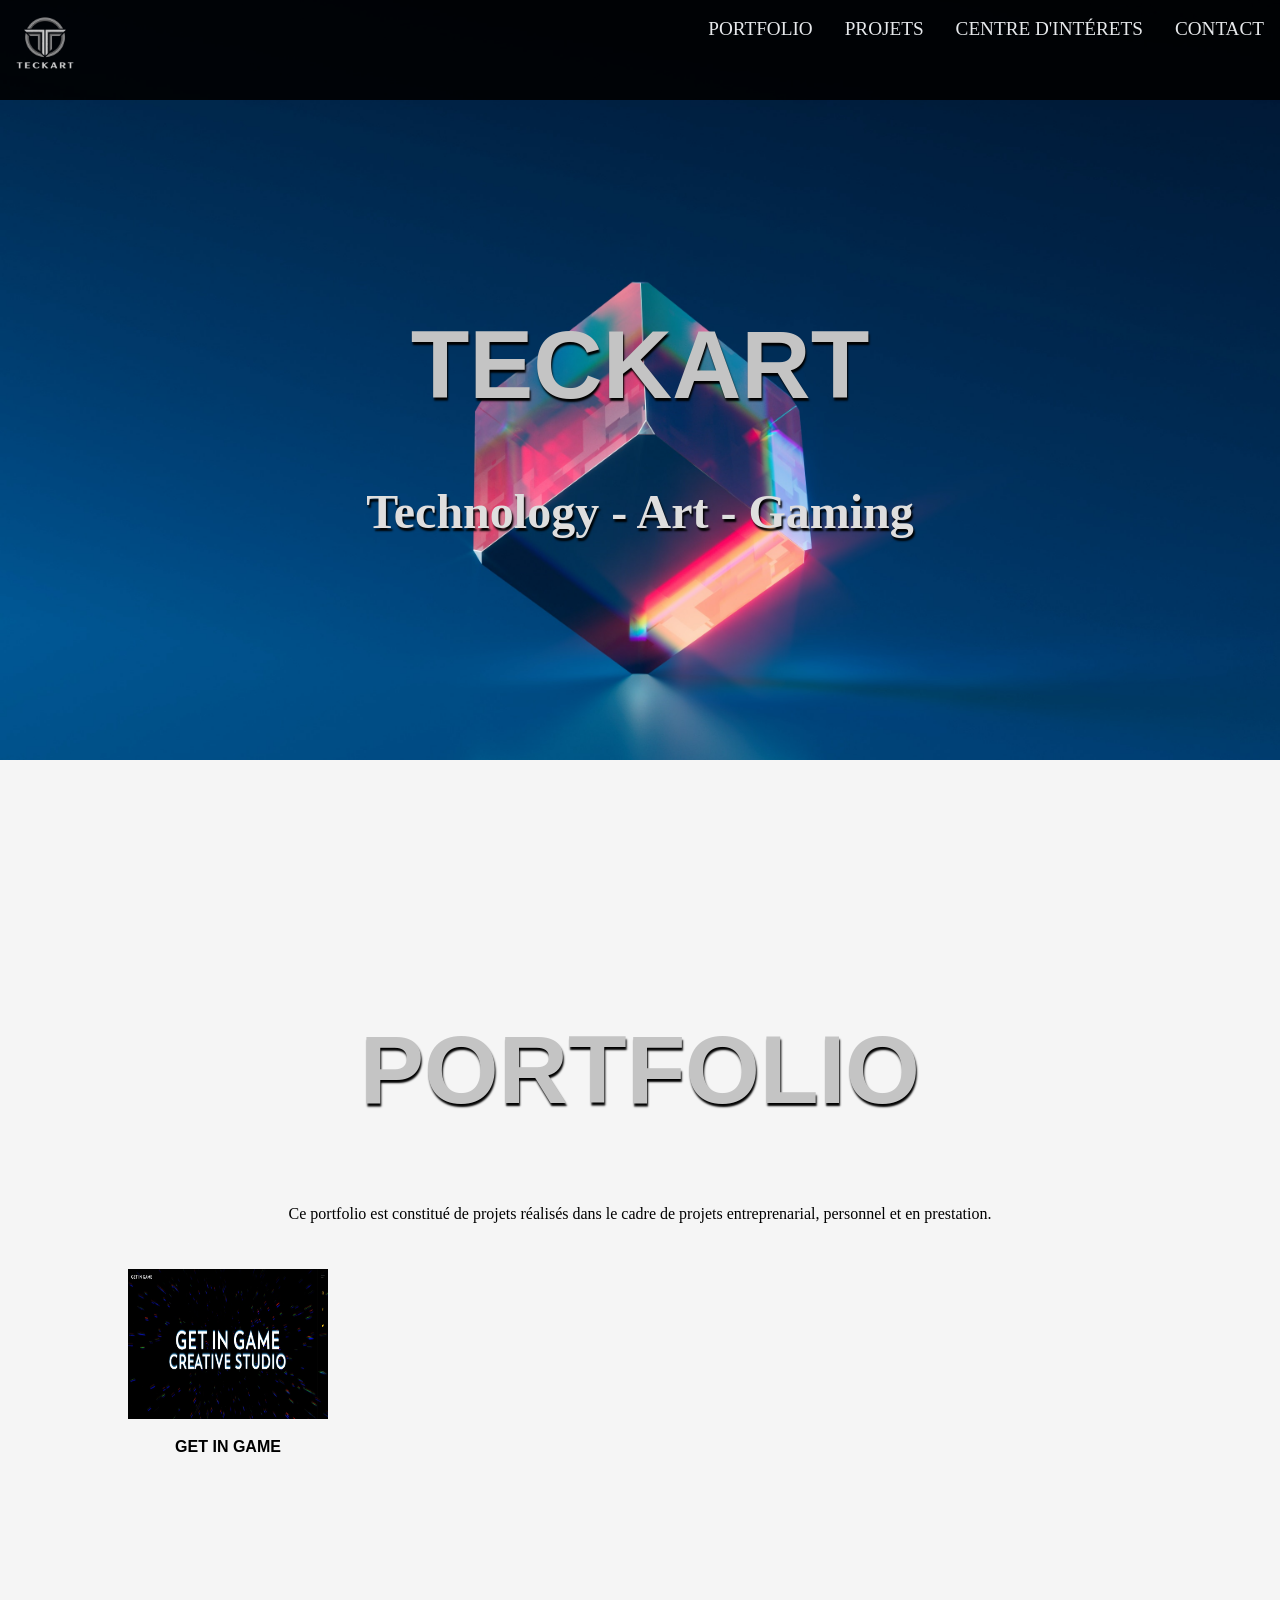
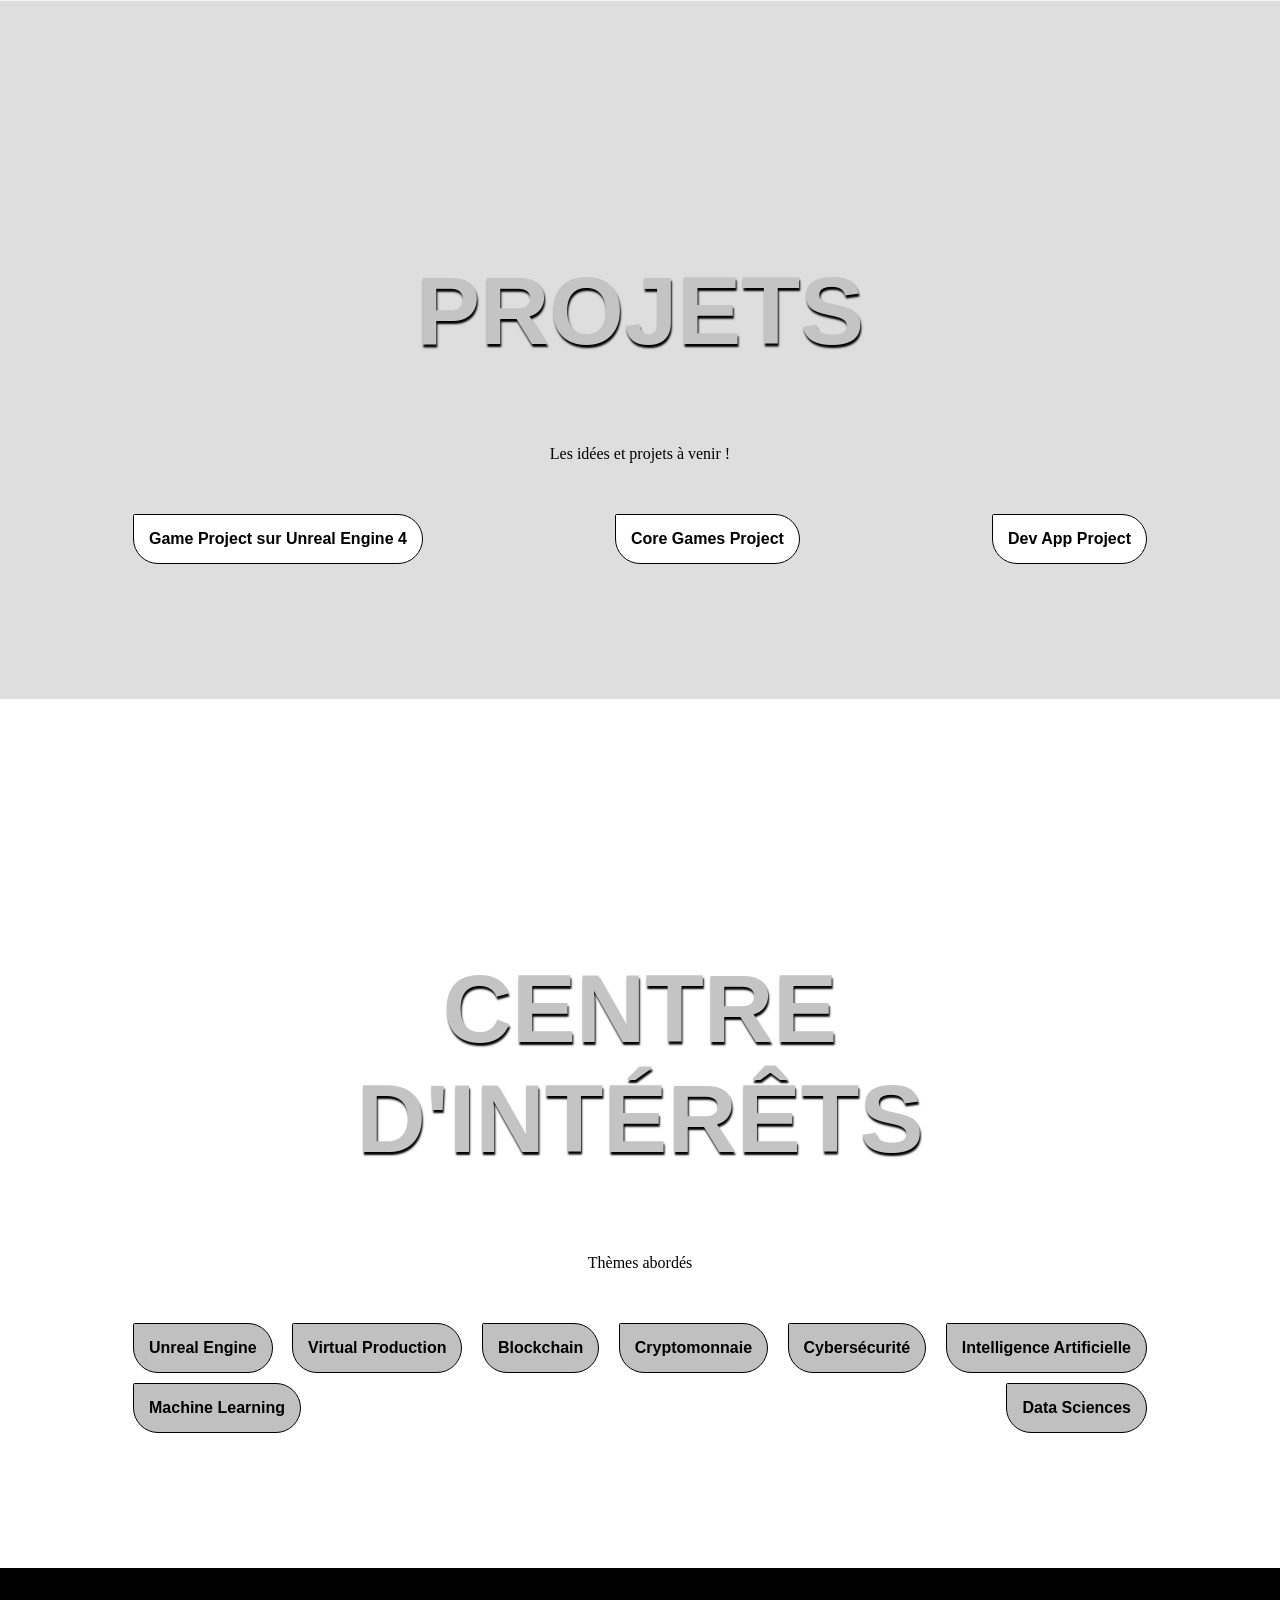
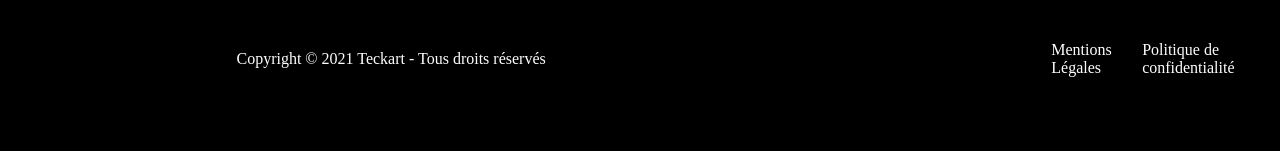
<file: index.html>
<!DOCTYPE html>
<html lang="en">
    <head>
        <meta charset="UTF-8">
        <meta http-equiv="X-UA-Compatible" content="IE=edge">
        <meta name="viewport" content="width=device-width, initial-scale=1.0">
        <link rel="stylesheet" type="text/css" href="/src/styles.css">
        <title>Teckart</title>
    </head>

    <body>
        <div id="main-wrapper">
            <header>
                <div id="logo">
                    <a href="#"><img src="/public/images/logo/Logo-blanc.png" alt="Logo-noir"></a>
                </div>    
                
                <nav>
                    <ul>
                        <!-- <li id="logo"><a href="#"><img src="/public/images/logo/Logo-blanc.png" alt="Logo-noir"></a></li> -->
                        <li><a href="#">Contact</a></li>
                        <li><a href="#">Centre d'intérets</a></li>
                        <li><a href="#">Projets</a></li>
                        <li><a href="#">Portfolio</a></li>
                    </ul>
                </nav>
                <div id="background_image">
                    <h1>Teckart</h1>
                    <h3>Technology - Art - Gaming</h3> 
                </div>
            </header>


            <div id="container">

                <section id="portfolio">

                    <div class="text-intro">
                         <h1>Portfolio</h1>
                         <p>Ce portfolio est constitué de projets réalisés dans le cadre de projets entreprenarial, personnel et en prestation.</p>
                    </div> 

                    <div id="list-portfolio">
                        <div class="getingame">
                            <a href="https://getingame.com" target="blank"><img src="/public/images/portfolio/gig-screenshot.jpg" width=200px height= 150px alt="Screen Get in Game"></a>
                            <h4>Get in Game</h4>
                        </div>
                    </div>
                </section>
                
                <section id="project">

                    <div class="text-intro">
                        <h1>Projets</h1>
                        <p>Les idées et projets à venir !</p>
                    </div> 

                    <div id="list-project">
                        <div class="block-project">
                            <a href="#"><h2>Game Project sur Unreal Engine 4</h2></a>
                        </div>

                        <div class="block-project">
                            <a href="#"><h2>Core Games Project</h2></a>
                        </div>

                        <div class="block-project">
                            <a href="#"><h2>Dev App Project</h2></a>
                        </div>
      
                    </div>
                </section>
                
                <section id="hobbies">

                    <div class="text-intro">
                        <h1>Centre d'intérêts</h1>
                        <p>Thèmes abordés</p> 
                    </div> 

                    <div id="list-hobbies">
                        <div class="block-hobbies">
                            <a href="#"><h2>Unreal Engine</h2></a>
                        </div>

                        <div class="block-hobbies">
                            <a href="#"><h2>Virtual Production</h2></a>
                        </div>

                        <div class="block-hobbies">
                            <a href="#"><h2>Blockchain</h2></a>
                        </div>

                        <div class="block-hobbies">
                            <a href="#"><h2>Cryptomonnaie</h2></a>
                        </div>

                        <div class="block-hobbies">
                            <a href="#"><h2>Cybersécurité</h2></a>
                        </div>

                        <div class="block-hobbies">
                            <a href="#"><h2>Intelligence Artificielle</h2></a>
                        </div>

                        <div class="block-hobbies">
                            <a href="#"><h2>Machine Learning</h2></a>
                        </div>

                        <div class="block-hobbies">
                            <a href="#"><h2>Data Sciences</h2></a>
                        </div>
                     </div> 

                </section>
            </div>

            <footer>
                <div id="contact">
                    <h4>Contact</h4>
                </div>
                <!-- <div id="socialMedia">
                    <a href="#">LinkedIN</a>
                </div> -->

                <div id="copyright">Copyright © 2021 Teckart - Tous droits réservés</div>
                <div id="mention">Mentions Légales</div>
                <div id="confidence">Politique de confidentialité</div>
            </footer>
        </div>  
    </body>
</html>
</file>
<file: src/styles.css>
/*** Elements principaux de la page ***/

body {

    /* mettre un font-family*/
    background : white;
    margin:0;
    padding:0;
}

ul {
    margin:0;
    padding:0;
} 

li {
    list-style-type:none;

}

h1 {
    text-transform:uppercase;
    text-align:center;
    font-size: 2em;
}

h4, nav a {
    text-transform:uppercase;
}

a {
    text-decoration: none;
    color: white;
}


/* #main-wrapper{
    height : 100vh;
    
} */

/************* header ************/


/*** NAVBAR ***/

#logo img{
    width: 90px;
    height:90px; 
    overflow : hidden;
    position : fixed;
    opacity: 0.8;
    z-index : 1;

} 

nav {
    overflow : hidden;
    background: black;
    position : fixed;
    width: 100%;
    height: 100px;
    opacity: 0.9;
}

header li {
    float: right;
    font-size: 1.2em;
}

header li a {
    text-decoration: none;
    display: block;
    text-align: center;
    padding: 18px 16px;
}



nav a:hover, nav a:active {
    color:rgb(214, 214, 214);    
}


/* ****** Image Principale ****** */

#background_image {
    padding-top: 60px;
    background: url(BG/bg-2.jpg) no-repeat fixed 50% 50%;
    background-size: cover;
    height: 700px;
}

h1 {
    font-family: sans-serif;
    text-align: center;
    color:rgb(196, 196, 196);
    font-size: 6em;
    margin-top: 250px;
    text-shadow: 1px 3px 2px Black;
}

h3 {
    text-align: center;
    color:rgb(223, 222, 222);
    font-size:3em;
    text-shadow: 1.5px 3px 2px Black;
    /* padding-bottom: 100px; */
}


/*** main ***/

/* ************** PORTFOLIO *********** */

h4 {
    text-align: center;
    color:black;
    font-size:3em;
    /* padding-bottom: 100px; */
}

.text-intro {
    padding : 0px 20%;
    text-align: center;
}

#portfolio{
    background-color:whitesmoke;
    padding: 5px 0px 100px 0;
}



#list-portfolio {
    display: flex;
    flex-wrap: wrap;
    justify-content: space-between;
    padding: 30px 10%;
}

.getingame h4 {
    font-family: sans-serif;
    text-align: center;
    font-size: 1em;
    margin: 15px;
    font-weight: bold;
}

/* ************** PROJETS *********** */

#project{
    background-color:rgb(223, 222, 222);
    padding: 5px 0px 100px 0;
}

#list-project {
    display: flex;
    flex-wrap: wrap;
    justify-content: space-between;
    padding: 30px 10%;
}

.block-project h2 {
    font-family: sans-serif;
    text-align: center;
    font-size: 1em;
    margin: 15px;
    font-weight: bold;
    color:black;
}


.block-project {
    display: flex;
    border: 1px solid;
    border-radius: 10px 10pc 10pc 10pc;
    border-color: black;
    background-color :white;
    box-shadow: 1px;
    margin: 5px 5px 5px 5px;
}
/* ************** HOBBIES *********** */

#hobbies{
    background-color:white;
    padding: 5px 0px 100px 0;

}

#list-hobbies {
    display: flex;
    flex-wrap: wrap;
    justify-content: space-between;
    padding: 30px 10%;
}

.block-hobbies h2 {
    font-family: sans-serif;
    text-align: center;
    font-size: 1em;
    margin: 15px;
    font-weight: bold;
    color:black;
}

.block-hobbies {
    display: flex;
    border: 1px solid;
    border-radius: 10px 10pc 10pc 10pc;
    border-color: black;
    background-color :silver;
    box-shadow: 1px;
    margin: 5px 5px 5px 5px;

}

/*** footer ***/

footer{
    display: flex;
    background-color: black;
    color : white;
    /* padding: 5px 5px; */
    /* justify-content:space-around; */
    align-items:center;
}

/* #socialMedia {
    margin-bottom: 20px;
    text-align: left;
}

#mention {
    display: flex;
    margin-bottom: 20px;
    padding: 0 10%;
} */

#copyright {
    width: 80%;
    text-align: left;
}
</file>
